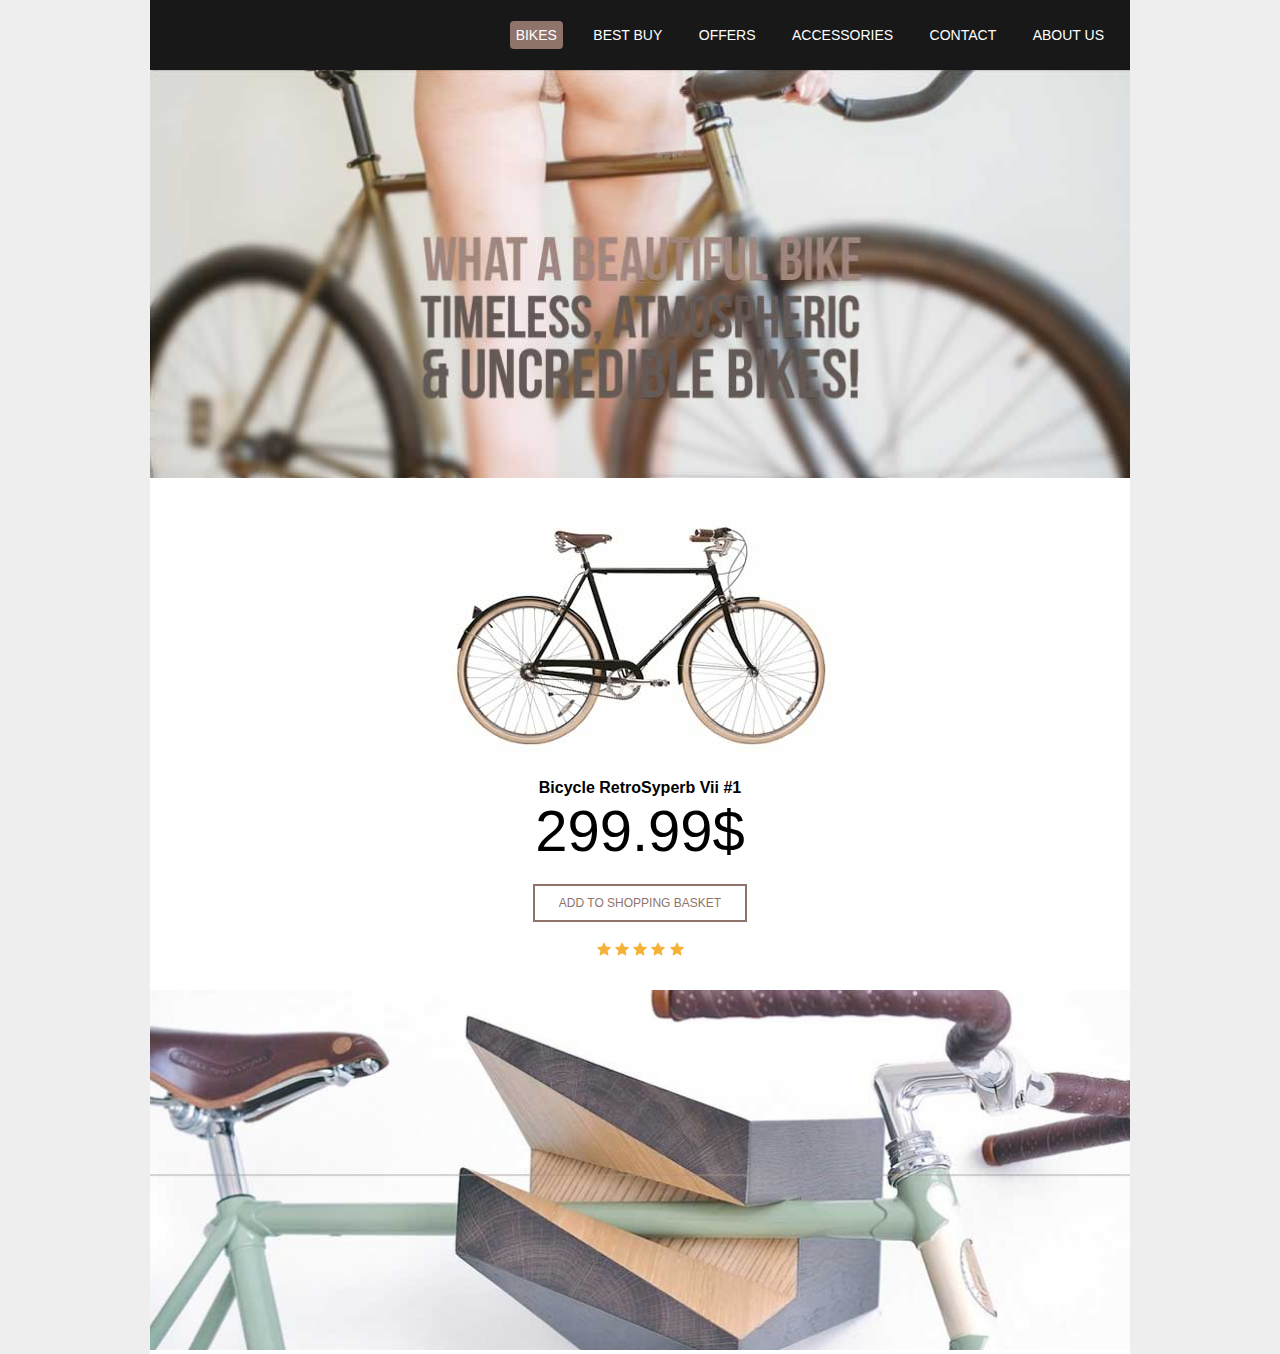
<file: index.html>
<!DOCTYPE html>
<html>

	<head>
		<title>
			Bikes!
		</title>
		<link rel="stylesheet" type="text/css" href="b.css">
	</head>

	<body>

		<div id="wrapper">

			<div id="navigation">
				<ul>
					<li><a href="" class="current">bikes</a></li>
					<li><a href="">best buy</a></li>
					<li><a href="">offers</a></li>
					<li><a href="">accessories</a></li>
					<li><a href="">contact</a></li>
					<li><a href="">about us</a></li>
				</ul>
			</div>

			<div id="header">
				<img src="images/lead-banner.jpg">
			</div>

			<div id="product">
				<img src="images/bike.jpg">
				<h2 class="cycle name">Bicycle RetroSyperb Vii #1</h2>
				<p class="price">299.99$</p>
				<a href="" class="add-to-bag">add to shopping basket</a>
				<img src="images/stars.png" class="rating">
			</div>

			<div id="footer">
				<img src="images/footer.jpg">
			</div>

		</div>

	</body>
</html>
</file>
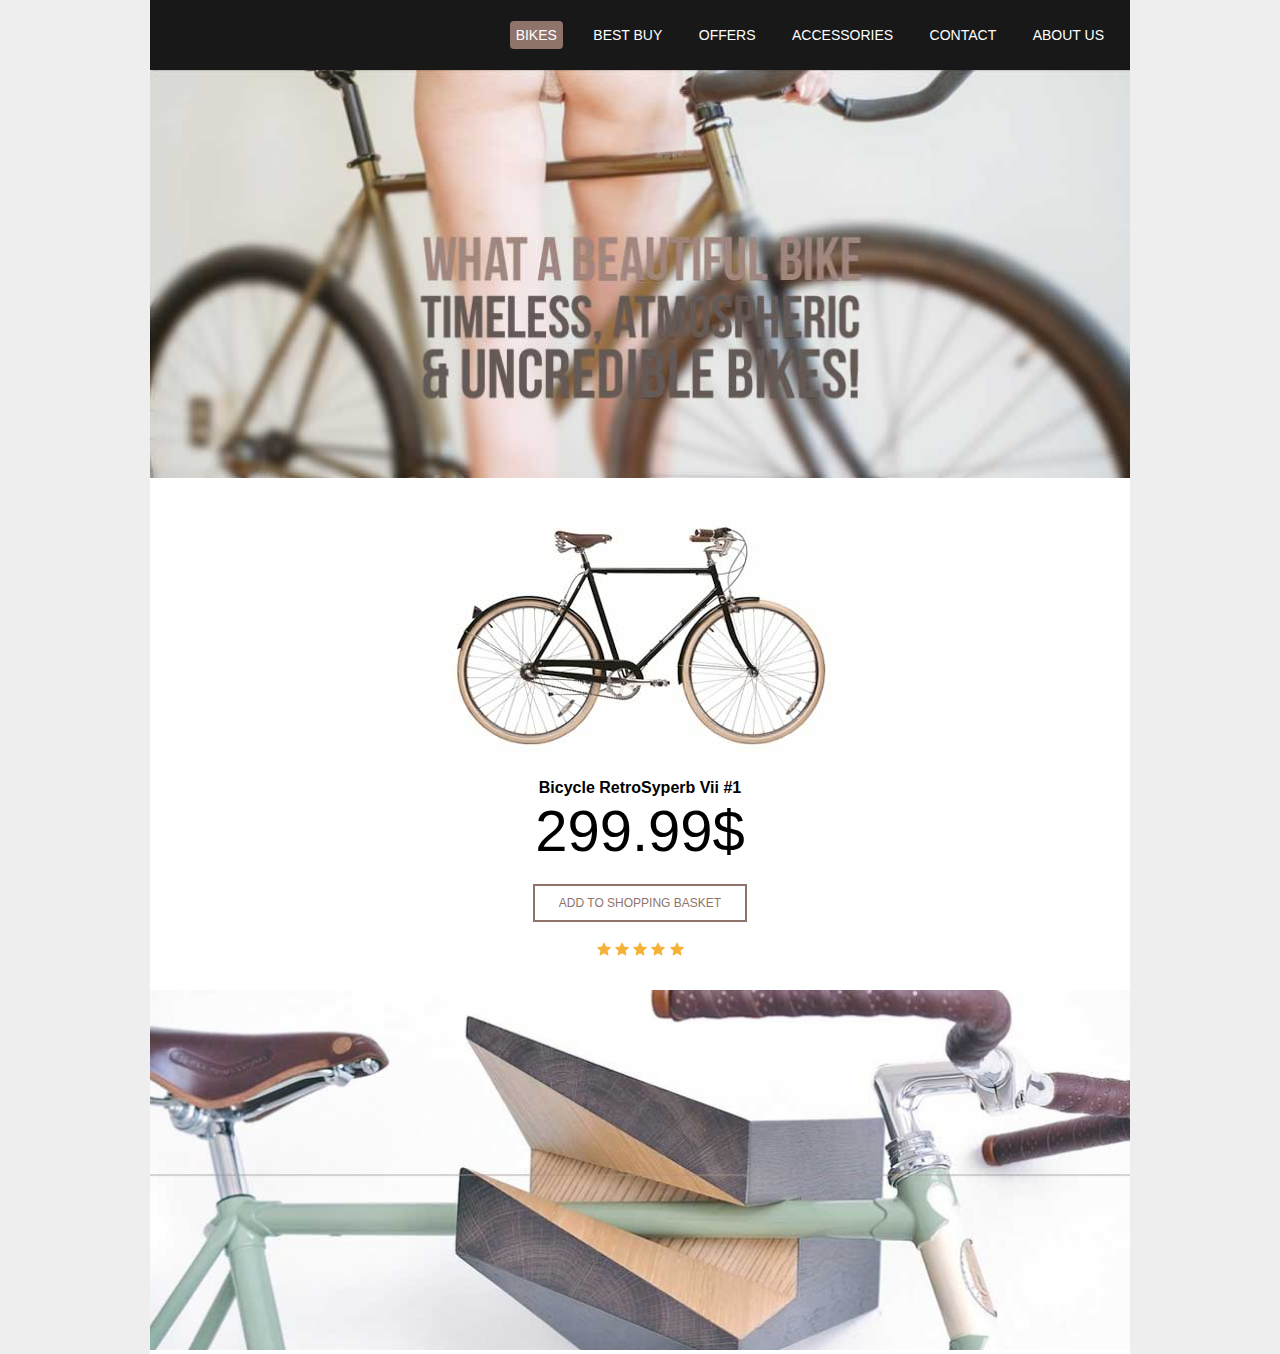
<file: a.html>
<!DOCTYPE html>
<html>

	<head>
		<title>
			Bikes!
		</title>
		<link rel="stylesheet" type="text/css" href="b.css">
	</head>

	<body>

		<div id="wrapper">

			<div id="navigation">
				<ul>
					<li><a href="" class="current">bikes</a></li>
					<li><a href="">best buy</a></li>
					<li><a href="">offers</a></li>
					<li><a href="">accessories</a></li>
					<li><a href="">contact</a></li>
					<li><a href="">about us</a></li>
				</ul>
			</div>

			<div id="header">
				<img src="images/lead-banner.jpg">
			</div>

			<div id="product">
				<img src="images/bike.jpg">
				<h2 class="cycle name">Bicycle RetroSyperb Vii #1</h2>
				<p class="price">299.99$</p>
				<a href="" class="add-to-bag">add to shopping basket</a>
				<img src="images/stars.png" class="rating">
			</div>

			<div id="footer">
				<img src="images/footer.jpg">
			</div>

		</div>

	</body>
</html>
</file>
<file: b.css>
body
{
	background: #eee;
	font-family: arial;
	margin: 0;
}
#wrapper
{
	width: 980px;
	background: white;
	margin: 0px auto;
}
#navigation
{
	background: #181818;
	padding: 10px;
	text-align: right;
}
#navigation ul
{
	margin-right: 10px;
}
#navigation li
{
	display: inline-block;
}
#navigation a
{
	color:white;
	text-decoration: none;
	text-transform: uppercase;
	font-size: 14px;
	padding: 6px;
	margin-left: 20px;
}
#navigation a.current
{
	background: #8f746c;
	border-radius: 4px;
}
#header img
{
	width: 100%;
}
#product
{
	text-align: center;
	margin: 30px;
}
#product h2
{
	font-size: 16px;
	margin-bottom: 0;
}
#product p.price
{
	margin: 0px;
	font-size: 58px;
}
#product a.add-to-bag
{
	margin: 20px auto;
	padding: 10px 0px;
	width: 210px;

	display: block;
	border: #8f746c solid 2px;

	font-size: 12px;
	text-transform: uppercase;
	text-decoration: none;
	color: #8f746c;
}
#product a.add-to-bag:hover
{
	color:white;
	background-color: #8f746c;
}
#footer img
{
	width: 100%;
}
</file>
